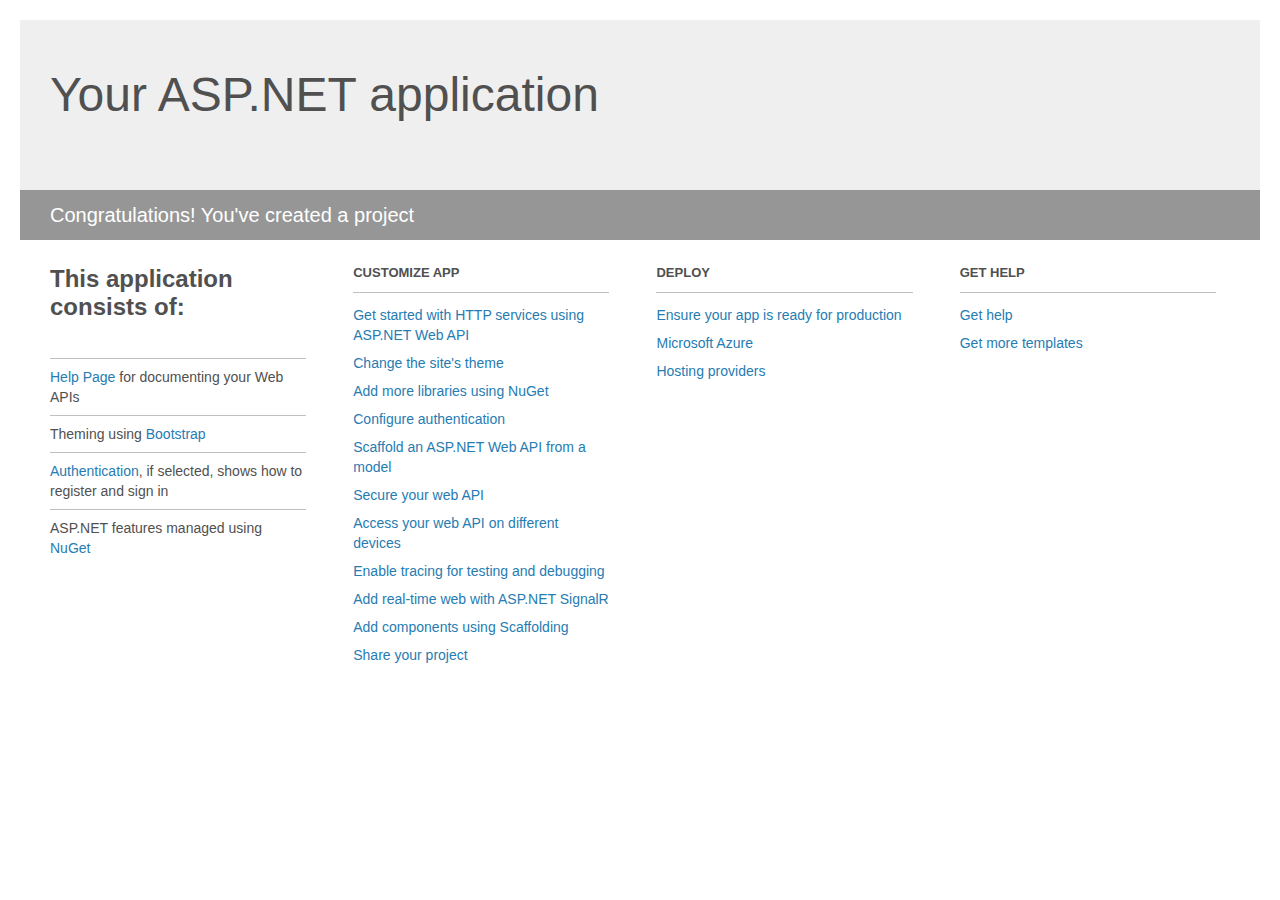
<file: CarLister/Project_Readme.html>
﻿<!DOCTYPE html>
<html lang="en">
<head>
    <meta charset="utf-8" />
    <title>Your ASP.NET application</title>
    <style>
        body {
            background: #fff;
            color: #505050;
            font: 14px 'Segoe UI', tahoma, arial, helvetica, sans-serif;
            margin: 20px;
            padding: 0;
        }

        #header {
            background: #efefef;
            padding: 0;
        }

        h1 {
            font-size: 48px;
            font-weight: normal;
            margin: 0;
            padding: 0 30px;
            line-height: 150px;
        }

        p {
            font-size: 20px;
            color: #fff;
            background: #969696;
            padding: 0 30px;
            line-height: 50px;
        }

        #main {
            padding: 5px 30px;
        }

        .section {
            width: 21.7%;
            float: left;
            margin: 0 0 0 4%;
        }

            .section h2 {
                font-size: 13px;
                text-transform: uppercase;
                margin: 0;
                border-bottom: 1px solid silver;
                padding-bottom: 12px;
                margin-bottom: 8px;
            }

            .section.first {
                margin-left: 0;
            }

                .section.first h2 {
                    font-size: 24px;
                    text-transform: none;
                    margin-bottom: 25px;
                    border: none;
                }

                .section.first li {
                    border-top: 1px solid silver;
                    padding: 8px 0;
                }

            .section.last {
                margin-right: 0;
            }

        ul {
            list-style: none;
            padding: 0;
            margin: 0;
            line-height: 20px;
        }

        li {
            padding: 4px 0;
        }

        a {
            color: #267cb2;
            text-decoration: none;
        }

            a:hover {
                text-decoration: underline;
            }
    </style>
</head>
<body>

    <div id="header">
        <h1>Your ASP.NET application</h1>
        <p>Congratulations! You've created a project</p>
    </div>

    <div id="main">
        <div class="section first">
            <h2>This application consists of:</h2>
            <ul>
                <li><a href="http://go.microsoft.com/fwlink/?LinkID=320956">Help Page</a> for documenting your Web APIs</li>
                <li>Theming using <a href="http://go.microsoft.com/fwlink/?LinkID=320754">Bootstrap</a></li>
                <li><a href="http://go.microsoft.com/fwlink/?LinkID=320957">Authentication</a>, if selected, shows how to register and sign in</li>
                <li>ASP.NET features managed using <a href="http://go.microsoft.com/fwlink/?LinkID=320958">NuGet</a></li>
            </ul>
        </div>

        <div class="section">
            <h2>Customize app</h2>
            <ul>
                <li><a href="http://go.microsoft.com/fwlink/?LinkID=320959">Get started with HTTP services using ASP.NET Web API</a></li>
                <li><a href="http://go.microsoft.com/fwlink/?LinkID=320960">Change the site's theme</a></li>
                <li><a href="http://go.microsoft.com/fwlink/?LinkID=320961">Add more libraries using NuGet</a></li>
                <li><a href="http://go.microsoft.com/fwlink/?LinkID=320962">Configure authentication</a></li>
                <li><a href="http://go.microsoft.com/fwlink/?LinkID=320963">Scaffold an ASP.NET Web API from a model</a></li>
                <li><a href="http://go.microsoft.com/fwlink/?LinkID=320964">Secure your web API</a></li>
                <li><a href="http://go.microsoft.com/fwlink/?LinkID=320965">Access your web API on different devices</a></li>
                <li><a href="http://go.microsoft.com/fwlink/?LinkID=320966">Enable tracing for testing and debugging</a></li>
                <li><a href="http://go.microsoft.com/fwlink/?LinkID=320765">Add real-time web with ASP.NET SignalR</a></li>
                <li><a href="http://go.microsoft.com/fwlink/?LinkID=320766">Add components using Scaffolding</a></li>
                <li><a href="http://go.microsoft.com/fwlink/?LinkID=320768">Share your project</a></li>
            </ul>
        </div>

        <div class="section">
            <h2>Deploy</h2>
            <ul>
                <li><a href="http://go.microsoft.com/fwlink/?LinkID=320769">Ensure your app is ready for production</a></li>
                <li><a href="http://go.microsoft.com/fwlink/?LinkID=320770">Microsoft Azure</a></li>
                <li><a href="http://go.microsoft.com/fwlink/?LinkID=320771">Hosting providers</a></li>
            </ul>
        </div>

        <div class="section last">
            <h2>Get help</h2>
            <ul>
                <li><a href="http://go.microsoft.com/fwlink/?LinkID=320772">Get help</a></li>
                <li><a href="http://go.microsoft.com/fwlink/?LinkID=320773">Get more templates</a></li>
            </ul>
        </div>
    </div>
</body>
</html>
</file>
